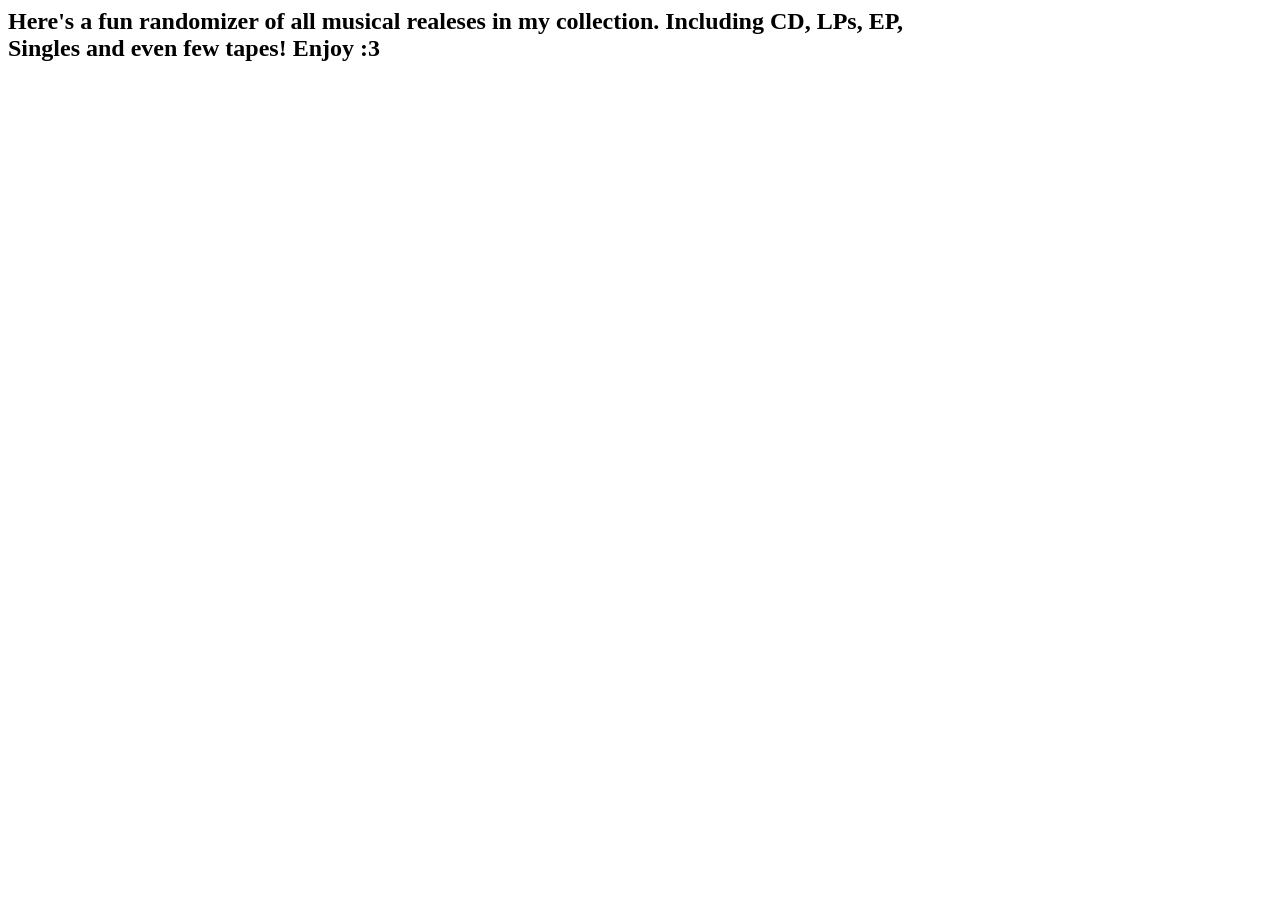
<file: src/app/pages/funstuff/funstuff.html>
<body>
<h2>Here's a fun randomizer of all musical realeses in my collection. Including CD, LPs, EP,
    <br> Singles and even few tapes! Enjoy :3</h2>
<div class="container">
<app-album-randomizer></app-album-randomizer>
</div>
</body>
</file>
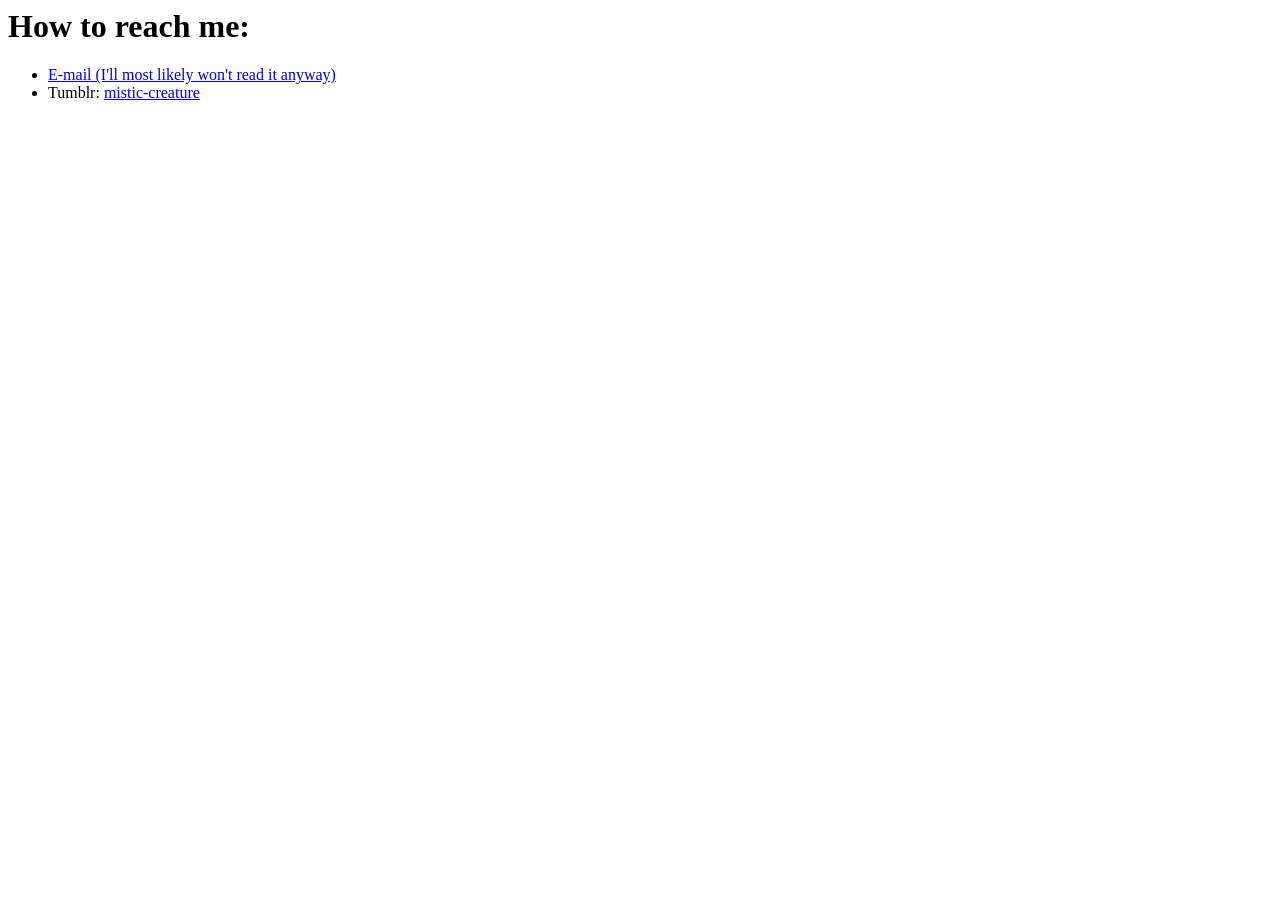
<file: src/app/pages/contact/contact/contact.html>
<body class="body">
    <h1 class="top">How to reach me:</h1>
        <div class="list">
        <ul class="listproper fa-ul">
            <li><span class="fa-li"><i class="fa-solid fa-envelope"></i></span><a href="mailto:hubrq666@gmail.com">E-mail (I'll most likely won't read it anyway)</a></li>
            <li><span class="fa-li"><i class="fa-solid fa-comment-dots"></i></span>Tumblr: <a href="https://www.tumblr.com/mistic-creature">mistic-creature</a></li>
        </ul>
        </div>
</body>
</file>
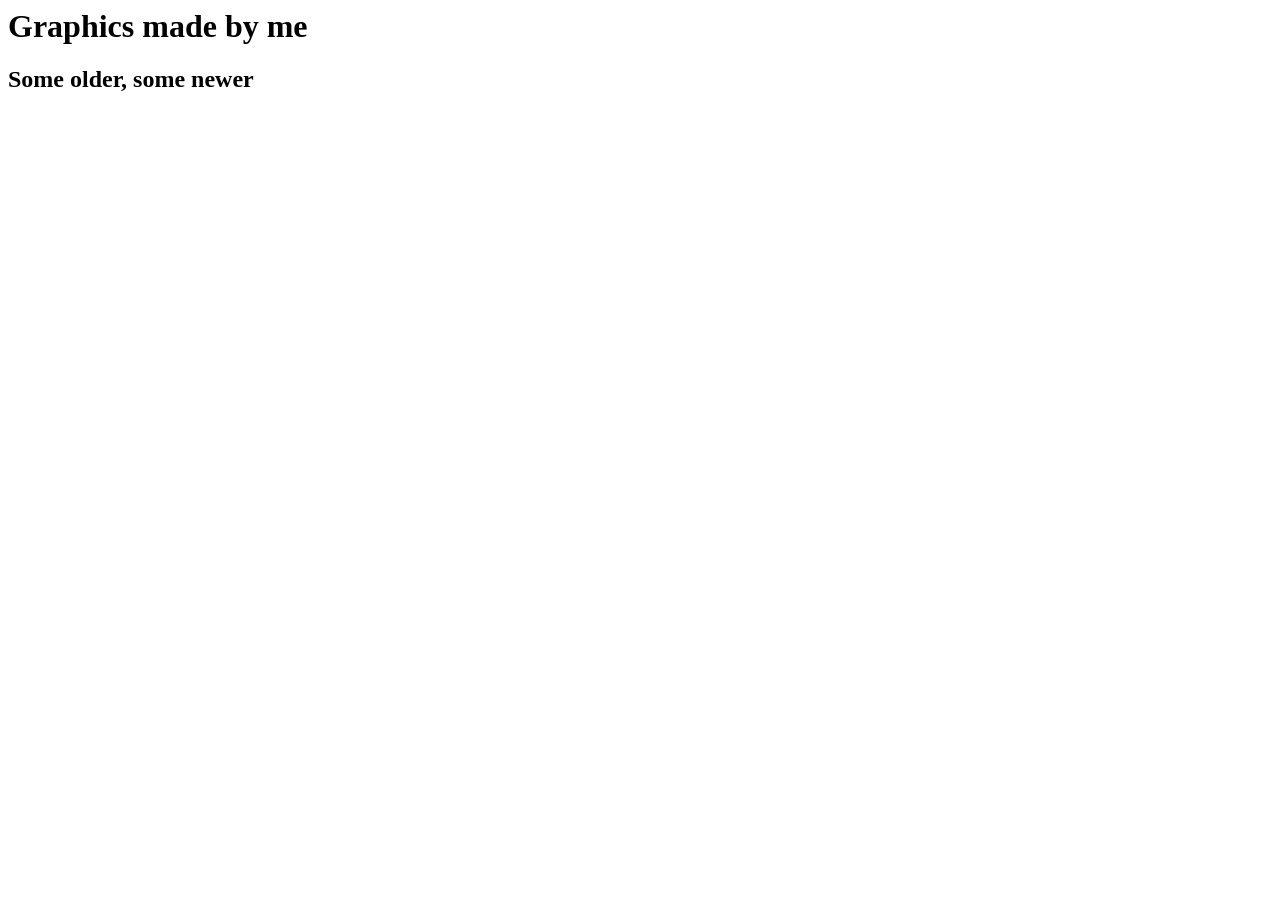
<file: src/app/pages/gallery/gallery/gallery.html>
<body>
<div class="gallery">
    <h1>Graphics made by me</h1>
    <h2>Some older, some newer</h2>

    <app-imageslider
        [parentWidth]="700"
        [slides]="slides"
        [maxHeight]="700">
    </app-imageslider>
</div>
</body>
</file>
